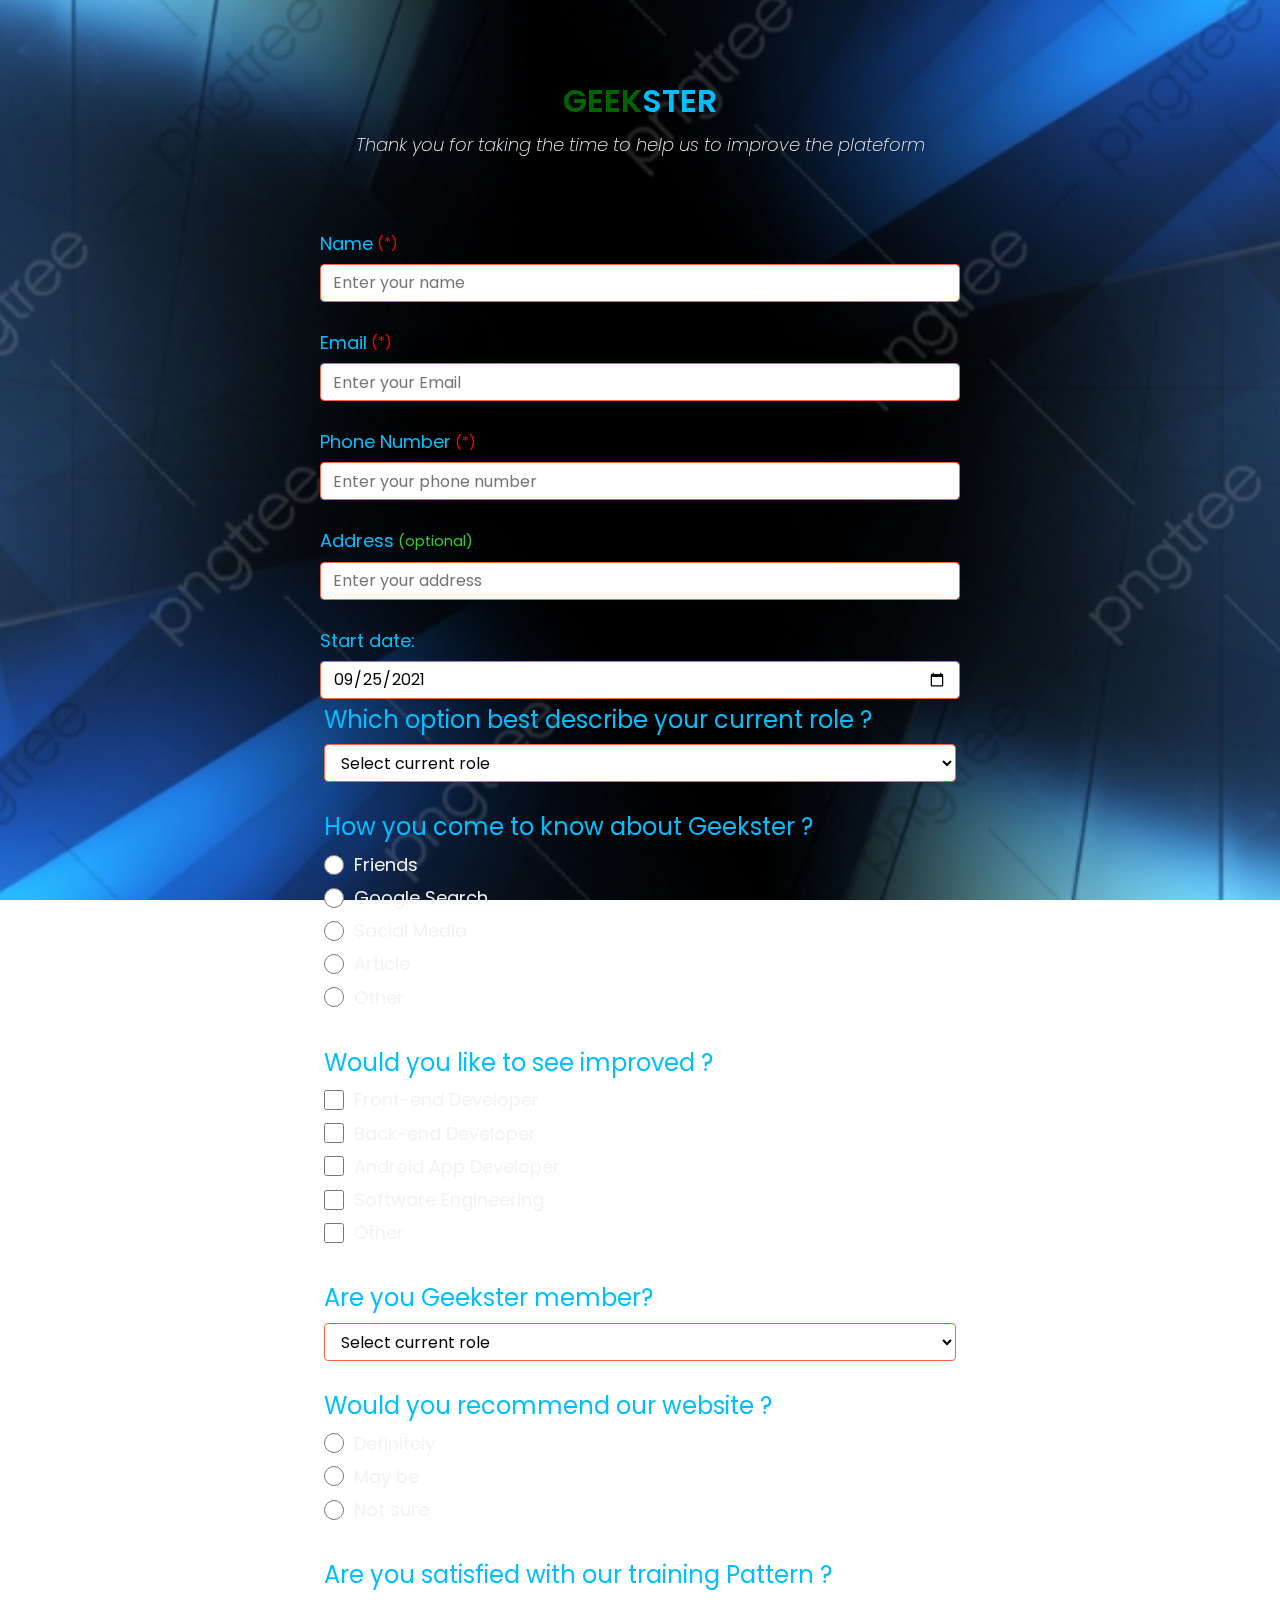
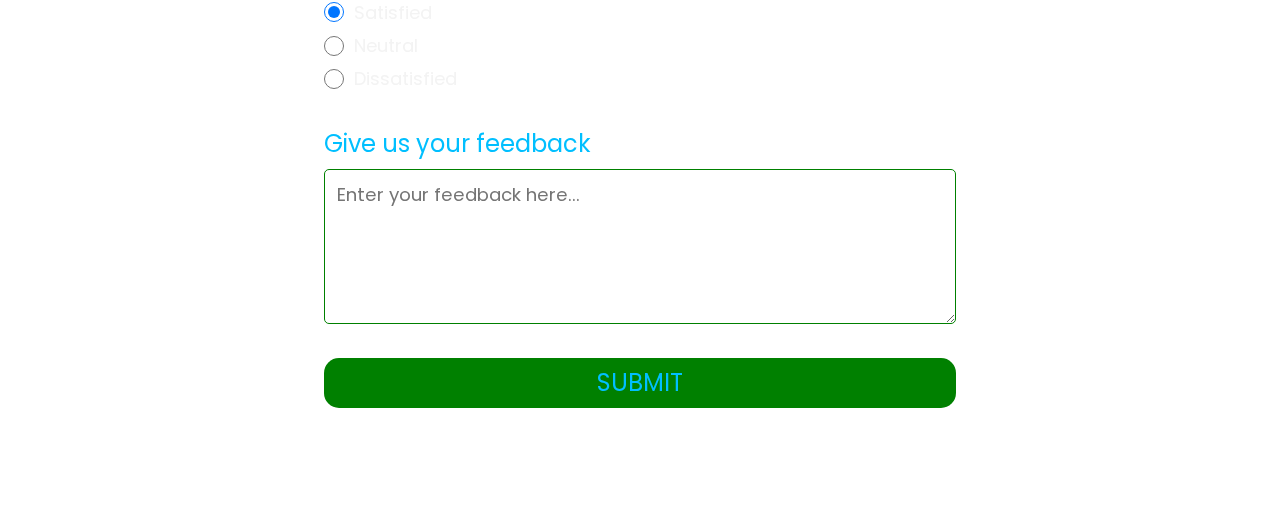
<file: index.html>
<!DOCTYPE html>
<html lang="en">
<head>
    <meta charset="UTF-8">
    <meta name="viewport" content="width=device-width, initial-scale=1.0">

    <link rel="stylesheet" href="style.css">
    <title>Survey Form</title>
</head>
<body>
    <div class="container ">
        <header class="header">
    <h1 id="title"><span style= "color:darkgreen"style="font-size:50%">GEEK</span><span class="font-size:50%" style= "color:deepskyblue">STER</span>
                
            </h1>
            <p id="description">
                Thank you for taking the time to help us to improve the plateform
            </p>
        </header>
        <form action="" id="survey-form">

            <!-- Text section -->
            <div class="form-group">
   <label for="name"style="color:deepskyblue">Name <span class="clue" style= "color:red">(*)</span></label>
                <input type="text" name="name" id="name" class="formControl" placeholder="Enter your name" required>
            </div>
            <!-- end of text section -->

            <!-- Type Email section -->
            <div class="form-group">
    <label for="email"style="color:deepskyblue">Email <span class="clue" style= "color:red">(*)</span></label>
                <input type="email" name="email" id="email" class="formControl" placeholder="Enter your Email" required>
            </div>
            <!-- end of Email section -->

            <!-- Type Number section -->
            <div class="form-group">
      <label for="phone"style="color:deepskyblue">Phone Number<span class="clue" style= "color:red">(*)</span></label>
                <input type="number" name="phone" id="phone" class="formControl" placeholder="Enter your phone number" required>
            </div>
            <!-- end of Number section -->

            <!-- Type Address section -->
            <div class="form-group">
        <label for="address"style="color:deepskyblue">Address <span class="clue" style= "color:limegreen">(optional)</span></label>
                <input type="text" name="address" id="address" class="formControl" placeholder="Enter your address" >
            </div>
            <!--  end of address section -->
            <!-- Date section -->
       <div class="form-group">
    <label for="start" style="color:deepskyblue">Start date:</label>

<input type="date" placeholder="Put Date" class="formControl" name="trip-start"
       value="2021-09-25"
       min="2020-01-01" max="2021-09-30">

            <!-- Date Section -->

            <!-- select section -->
            <div class="form-group">
         <p id="quest"style="color:deepskyblue">Which option best describe your current role ?</p>
                <select name="role" required id="dropdown" class="formControl">
                    <option value disabled selected >Select current role</option>
                    <option value="student">Student</option>
                    <option value="teacher">Teacher</option>
                    <option value="job">Job</option>
                    <option value="other">Other</option>
                </select>
            </div>
            <!-- end of select section -->

            <!-- radio button section -->
            <div class="form-group">
    <p id="quest"style="color:deepskyblue">How you come to know about Geekster ?</p>
                <label for="">
                    <input type="radio" name="source" value="freinds"
                    class="inputRadio"
                    checked> Friends
                </label>
                <label for="">
                    <input type="radio" name="source" value="tv-ads"
                    class="inputRadio"
                    >Google Search
                </label>
                <label for="">
                    <input type="radio" name="source" value="social-media"
                    class="inputRadio"
                    > Social Media
                </label>
                <label for="">
                    <input type="radio" name="source" value="newspaper"
                    class="inputRadio"
                    > Article
                </label>
                <label for="">
                    <input type="radio" name="source" value="other"
                    class="inputRadio"
                    > Other
                </label>
            </div>
    <!-- end of radio button -->

      <!-- Checkbox section -->
            <div class="form-group">
    <p id="quest"style="color:deepskyblue">Would you like to see improved ? </p>
                <label for="">
                    <input type="checkbox" name="prefer" class="checkbox" value="front-end-dev"> Front-end Developer
                </label>
                <label for="">
                    <input type="checkbox" name="prefer" class="checkbox" value="back-end-dev"> Back-end Developer
                </label>
                <label for="">
                    <input type="checkbox" name="prefer" class="checkbox" value="app-dev">  Android App Developer
                </label>
                <label for="">
                    <input type="checkbox" name="prefer" class="checkbox" value="soft-engineering"> Software Engineering
                </label>
                <label for="">
                    <input type="checkbox" name="prefer" class="checkbox" value="other"> Other
                </label>
            </div>
            <!-- member check -->
            <div class="form-group">
         <p id="quest"style="color:deepskyblue">Are you Geekster member?</p>
   <select name="role" required id="dropdown" class="formControl">
  <option value disabled selected >Select current role</option>
         <option value="student">YES</option>
           <option value="teacher">NO</option>
             
                </select>
            </div>
            <!-- End of member check -->
            <!-- recommend section -->
            <div class="form-group">
      <p id="quest"style="color:deepskyblue">Would you recommend our website ? </p>
                <label for="">
                    <input type="radio" name="source" value="freinds"
                    class="inputRadio"
                    checked> Definitely
                </label>
                <label for="">
                    <input type="radio" name="source" value="tv-ads"
                    class="inputRadio"
                    >May be
                </label>
      <label for="">
    <input type="radio" name="source" value="social-media"class="inputRadio">Not sure
           
                </label>
            </div>
            <!-- End of recommend Section -->
            <!-- satisfaction section -->
            <div class="form-group">
      <p id="quest"style="color:deepskyblue">Are you satisfied with our training Pattern ? </p>
                <label for="">
                    <input type="radio" name="source" value="freinds"
                    class="inputRadio"
                    checked> Satisfied
                </label>
                <label for="">
                    <input type="radio" name="source" value="tv-ads"
                    class="inputRadio"
                    >Neutral
                </label>
      <label for="">
    <input type="radio" name="source" value="social-media"class="inputRadio">Dissatisfied
           
                </label>
            </div>
            <!-- End of satisfaction section -->
   <!-- End of checkbox section -->

    <!-- Textarea section -->
   <div class="form-group">
  <p id="quest"style="color:deepskyblue">Give us your feedback</p>
  
   <textarea name="feedback"  cols="30" rows="5"  id="feedback" class="textarea" placeholder="Enter your feedback here..."></textarea>
   
  </div>
  
   <div class="form-group">
    <button type="submit" id="submit" class="btn" href=" https://geekster.in/  ">Submit</button>
            </div>
        </form>
    </div>
</body>
</html>
</file>
<file: style.css>
@import url('https://fonts.googleapis.com/css2?family=Poppins&display=swap');

:root{
    --color-white:#f3f3f3;
    --color-lightgreen:#90ee90;
    --color-darkblue-alpha:rgba(13, 138, 187, 0.8);
    --color-coral:	#ff7f50;
}
*,*::before,*::after{
    box-sizing: border-box;
}
body{
    font-family: 'Poppins',sans-serif;
    font-size: 1rem;
    font-weight: 400;
    line-height: 1.4;
    color: var(--color-white);
    margin: 0;
}
body::before{
    content: '';
    position: fixed;
    top: 0;
    left: 0;
    height: 100%;
    width: 100%;
    z-index: -1;
    background: transparent;
    background-image:url(developer6.jpg);
    background-size: cover;
    background-repeat: no-repeat;
    background-position: center;
}
#title{
    
    font-weight: 600;
    
    
}
 
}
h1{
    font-weight: 400;
    line-height: 1.2;
}
p{
    font-size: 1.125rem;
}
h1,p{
    margin-top: 0;
    margin-bottom: 0.5rem;
}
label{
    display: flex;
    align-items: center;
    font-size: 1.125rem;
    margin-bottom: 0.5rem;
}

input,button,select,textarea{
    margin: 0;
    font-family: inherit;
    font-size: inherit;
    line-height: inherit;
}
.container{
    width: 100%;
    margin: 3.125rem auto 0 auto;
    padding:1.8rem 1rem;
}

.header{
    padding: 0 0.625rem;
    margin-bottom: 1.875rem;
    text-align: center;
}
#description{
    font-style: italic;
    font-weight: 200;
    text-shadow: 1px 1px 1px rgba(0,0,0,0.4);

}
.clue{
    margin-left: 0.25rem;
    font-size: 0.9rem;
    color: #e4e4e4;
}
#quest{
    color: rgb(230, 190, 98);
    font-size: 1.5rem;
}
form{
    background: transparent;
    border-radius: 0.25rem;
}

@media (min-width: 480px){
    form{
        padding: 2.5rem;
    }
}
.form-group{
    margin: 0 auto 1.25rem auto;
    padding: 0.25rem;
}
.formControl{
    display: block;
    width: 100%;
    height: 2.375rem;
    padding: 0.375rem 0.75rem;
    color: black;
    background-color: #fff;
    background-clip: padding-box;
    border: 1px solid tomato;
    border-radius: 0.25rem;
    transition: border-color 0.15s ease-in-out,box-shadow 0.15s ease-in-out;
}
.formControl:focus{
    border-color:tomato;
    outline: 0;
    box-shadow:0 0 0 0.2rem rgba(0,123,255,0.25)
}
.inputRadio,
.checkbox
{
    display: inline-block;
    margin-right: 0.625rem;
    min-height: 1.25rem;
    min-width: 1.25rem;

}
.textarea{
    width: 100%;
    padding: 0.75rem;
    font-size: 1.15rem;
    outline: none;
    border-color: green;
    border-radius: 5px;
}
.btn{
    display: block;
    width: 100%;
    padding:0.5rem 0.75rem;
    background:green;
    color: inherit;
    border-radius: 15px;
    cursor: pointer;
    outline: none;
    text-transform: uppercase;
    font-size: 1.5rem;
    color: deepskyblue;
    border: none;
}
.btn:hover{
				color:springgreen;
}

@media (min-width:576px){
    .container{
        max-width: 540px;
    }
}
@media (min-width:800px){
    .container{
        max-width: 760px;
    }
}
</file>
